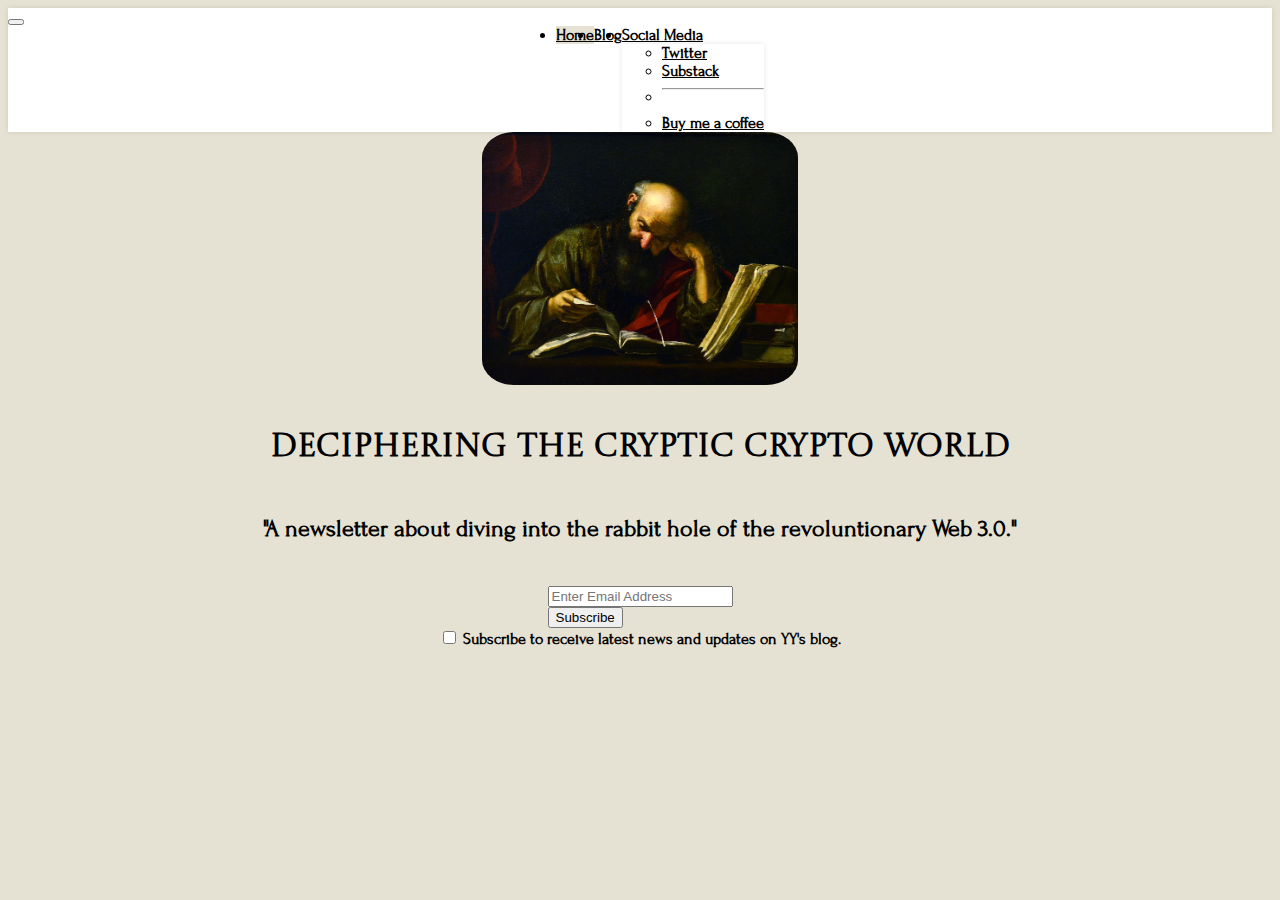
<file: week8/homepage/index.html>
<!DOCTYPE html>

<html lang="en">
  <head>
    <meta name="viewport" content="initial-scale=1, width=device-width">
    <link href="https://cdn.jsdelivr.net/npm/bootstrap@5.2.3/dist/css/bootstrap.min.css" rel="stylesheet" integrity="sha384-rbsA2VBKQhggwzxH7pPCaAqO46MgnOM80zW1RWuH61DGLwZJEdK2Kadq2F9CUG65" crossorigin="anonymous">
    <script src="https://cdn.jsdelivr.net/npm/bootstrap@5.2.3/dist/js/bootstrap.bundle.min.js" integrity="sha384-kenU1KFdBIe4zVF0s0G1M5b4hcpxyD9F7jL+jjXkk+Q2h455rYXK/7HAuoJl+0I4" crossorigin="anonymous"></script>
    <link href="https://fonts.googleapis.com/css2?family=Forum&display=swap" rel="stylesheet">
    <link href="https://fonts.googleapis.com/css2?family=Castoro+Titling&display=swap" rel="stylesheet">
    <link href="styles.css" rel="stylesheet">
    <title>Welcome to YY's Blog</title>
  </head>

  <body class="home">
    <nav class="navbar navbar-expand-lg">
      <div class="container-fluid">
        <button class="navbar-toggler" type="button" data-bs-toggle="collapse" data-bs-target="#navbarSupportedContent" aria-controls="navbarSupportedContent" aria-expanded="false" aria-label="Toggle navigation">
          <span class="navbar-toggler-icon"></span>
        </button>
        <div class="collapse navbar-collapse" id="navbarSupportedContent">
          <ul class="nav nav-pills justify-content-center">
            <li class="nav-item">
              <a class="nav-link active" aria-current="page" href="index.html">Home</a>
            </li>
            <li class="nav-item">
              <a class="nav-link" href="blogs.html">Blog</a>
            </li>
            <li class="nav-item dropdown">
              <a class="nav-link dropdown-toggle" data-bs-toggle="dropdown" href="#" role="button" aria-expanded="false">Social Media</a>
              <ul class="dropdown-menu">
                <li><a class="dropdown-item" href="https://twitter.com/0xYankee/" target="_blank">Twitter</a></li>
                <li><a class="dropdown-item" href="https://0xyankee.substack.com/" target="_blank">Substack</a></li>
                <li><hr class="dropdown-divider"></li>
                <li><a class="dropdown-item" href="image.html">Buy me a coffee</a></li>
              </ul>
            </li>
          </ul>
        </div>
      </div>
    </nav>

    <!--Gutter-->
    <div class="container overflow-hidden text-center">
      <div class="row gy-5">
        <div class="col-6">
          <div class="p-3 bg-hidden"></div>
        </div>
        <div class="col-6">
          <div class="p-3 bg-hidden"></div>
        </div>
      </div>
    </div>

    <!--Header image-->
    <div>
      <img src="img/header.jpg" alt="This is the header image which is a renaissance style painting of an old man reading a book." style="width: 25%; display: block; margin-left: auto; margin-right: auto; border-radius: 10%;">
    </div>

    <!--Title and subtitle-->
    <div class="container-header">
      <h1>DECIPHERING THE CRYPTIC CRYPTO WORLD</h1>
      <p class="subtitle">"A newsletter about diving into the rabbit hole of the revoluntionary Web 3.0."</p>
    </div>

    <!--Subscribe input-->
    <form>
      <div class="container-subscribe">
        <div class="row">
          <div class="col-md-6 mb-3">
            <div class="input-group">
              <input type="email" class="form-control" placeholder="Enter Email Address" aria-describedby="emailHelp">
              <div class="input-group-append">
                <button type="submit" class="btn btn-dark">Subscribe</button>
              </div>
            </div>
            <div id="emailHelp" class="form-text"></div>
          </div>
        </div>
        <div class="row">
          <div class="col-md-6">
            <div class="form-check mb-3">
              <input type="checkbox" class="form-check-input" id="exampleCheck1">
              <label class="form-check-label" for="exampleCheck1">Subscribe to receive latest news and updates on YY's blog.</label>
            </div>
          </div>
        </div>
      </div>
    </form>

    <!--Gutter-->
    <div class="container overflow-hidden text-center">
      <div class="row gy-5">
        <div class="col-6">
          <div class="p-3 bg-hidden"></div>
        </div>
        <div class="col-6">
          <div class="p-3 bg-hidden"></div>
        </div>
        <div class="col-6">
          <div class="p-3 bg-hidden"></div>
        </div>
        <div class="col-6">
          <div class="p-3 bg-hidden"></div>
        </div>
        <div class="col-6">
          <div class="p-3 bg-hidden"></div>
        </div>
        <div class="col-6">
          <div class="p-3 bg-hidden"></div>
        </div>
      </div>
    </div>

  </body>
</html>
</file>
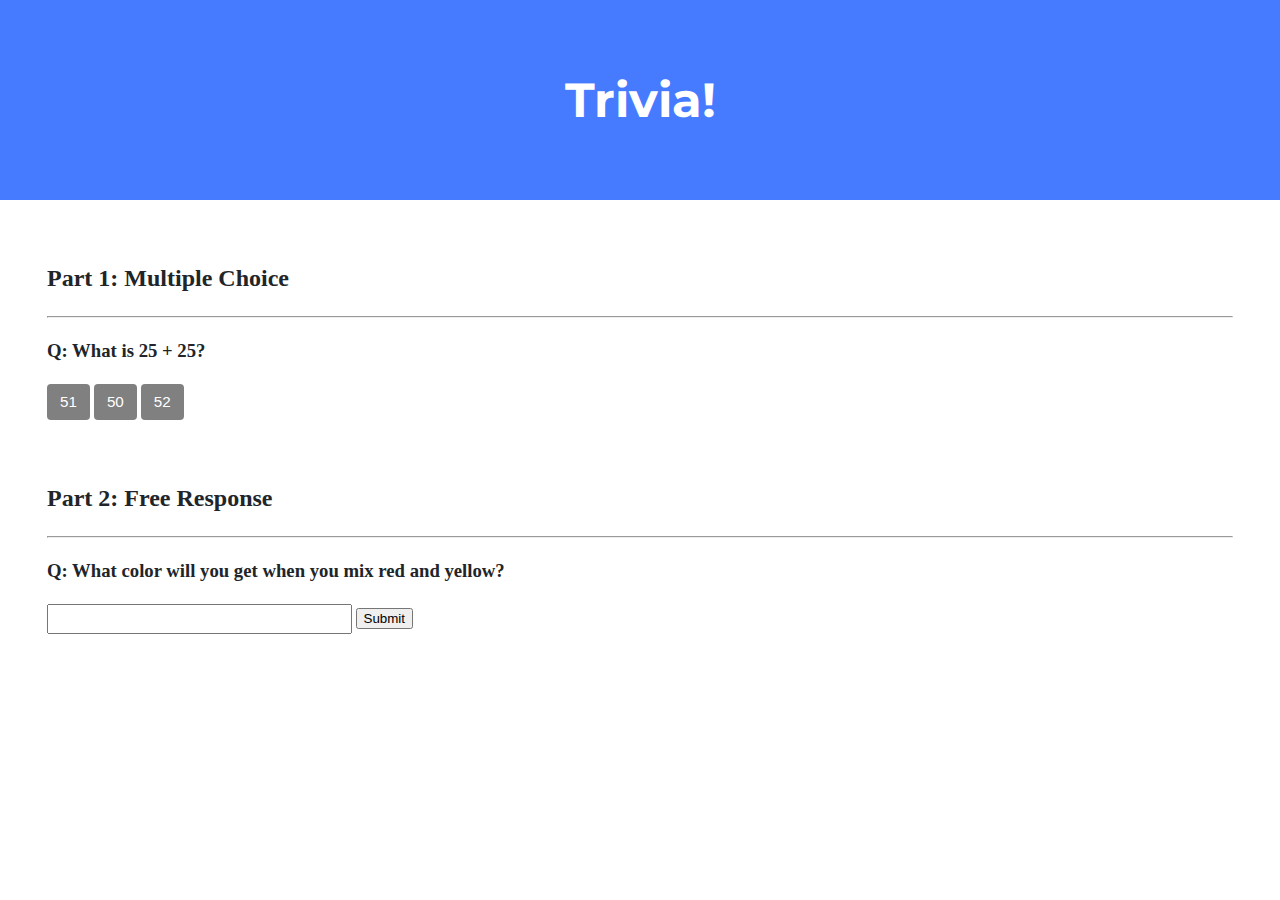
<file: week8/trivia/index.html>
<!DOCTYPE html>

<html lang="en">
    <head>
        <link href="https://fonts.googleapis.com/css2?family=Montserrat:wght@500&display=swap" rel="stylesheet">
        <link href="styles.css" rel="stylesheet">
        <title>Trivia!</title>
        <script>
            // TODO: Add code to check answers to questions
            function check_1(element) {
                let options = document.getElementsByClassName('option');

                for (let i = 0; i < options.length; i++) {
                    options[i].style.backgroundColor = "grey";
                }

                if (element.innerHTML === "50") {
                    element.style.backgroundColor = "green";
                    document.getElementById("p1_check").innerHTML = "Correct!";
                }
                else {
                    element.style.backgroundColor = "red";
                    document.getElementById("p1_check").innerHTML = "Incorrect.";
                }
            }

            function check_2(element) {
                let answer = document.getElementById("q2").value;
                document.getElementById("q2").style.backgroundColor = "grey";

                if (answer === "orange") {
                    document.getElementById("q2").style.backgroundColor = "green";
                    document.getElementById("p2_check").innerHTML = "Correct!";
                }
                else {
                    document.getElementById("q2").style.backgroundColor = "red";
                    document.getElementById("p2_check").innerHTML = "Incorrect.";
                }
            }
        </script>
    </head>
    <body>
        <div class="header">
            <h1>Trivia!</h1>
        </div>

        <div class="container">
            <div class="section">
                <h2>Part 1: Multiple Choice </h2>
                <hr>
                <!-- TODO: Add multiple choice question here -->
                <h3>Q: What is 25 + 25?</h3>
                <button type="button" class="option" id="q1_1" onclick="check_1(this)">51</button>
                <button type="button" class="option" id="q1_2" onclick="check_1(this)">50</button>
                <button type="button" class="option" id="q1_3" onclick="check_1(this)">52</button>
                <p id="p1_check"></p>
            </div>

            <div class="section">
                <h2>Part 2: Free Response</h2>
                <hr>
                <!-- TODO: Add free response question here -->
                <h3>Q: What color will you get when you mix red and yellow?</h3>
                <input type="text" id="q2"> <button type="button" id="s2" onclick="check_2(this)">Submit</button>
                <p id="p2_check"></p>
            </div>
        </div>
    </body>
</html>
</file>
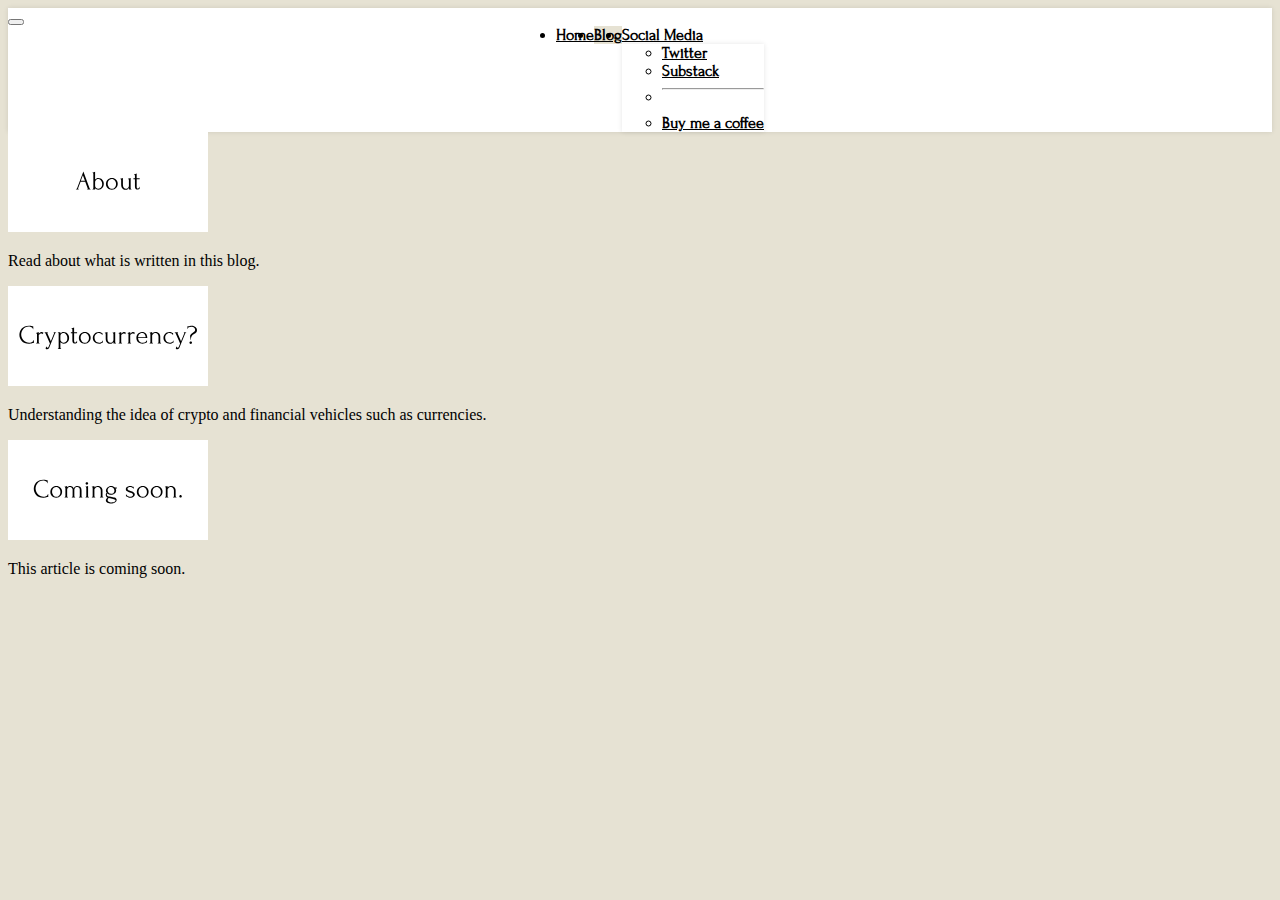
<file: week8/homepage/blogs.html>
<!DOCTYPE html>

<html lang="en">
  <head>
    <meta name="viewport" content="initial-scale=1, width=device-width">
    <link href="https://cdn.jsdelivr.net/npm/bootstrap@5.2.3/dist/css/bootstrap.min.css" rel="stylesheet" integrity="sha384-rbsA2VBKQhggwzxH7pPCaAqO46MgnOM80zW1RWuH61DGLwZJEdK2Kadq2F9CUG65" crossorigin="anonymous">
    <script src="https://cdn.jsdelivr.net/npm/bootstrap@5.2.3/dist/js/bootstrap.bundle.min.js" integrity="sha384-kenU1KFdBIe4zVF0s0G1M5b4hcpxyD9F7jL+jjXkk+Q2h455rYXK/7HAuoJl+0I4" crossorigin="anonymous"></script>
    <link href="https://fonts.googleapis.com/css2?family=Forum&display=swap" rel="stylesheet">
    <link href="https://fonts.googleapis.com/css2?family=Castoro+Titling&display=swap" rel="stylesheet">
    <link href="styles.css" rel="stylesheet">
    <title>Welcome to YY's Blog</title>
    <script>
      // Define navigateToBlog function to redirect to the specified blog page
      function navigateToBlog(blogPath) {
        window.location.href = "/blog/" + blogPath;
      }
    </script>
  </head>

  <body class="home">
    <nav class="navbar navbar-expand-lg">
      <div class="container-fluid">
        <button class="navbar-toggler" type="button" data-bs-toggle="collapse" data-bs-target="#navbarSupportedContent" aria-controls="navbarSupportedContent" aria-expanded="false" aria-label="Toggle navigation">
          <span class="navbar-toggler-icon"></span>
        </button>
        <div class="collapse navbar-collapse" id="navbarSupportedContent">
          <ul class="nav nav-pills justify-content-center">
            <li class="nav-item">
              <a class="nav-link" href="index.html">Home</a>
            </li>
            <li class="nav-item">
              <a class="nav-link active" aria-current="page" href="blogs.html">Blog</a>
            </li>
            <li class="nav-item dropdown">
              <a class="nav-link dropdown-toggle" data-bs-toggle="dropdown" href="#" role="button" aria-expanded="false">Social Media</a>
              <ul class="dropdown-menu">
                <li><a class="dropdown-item" href="https://twitter.com/0xYankee/" target="_blank">Twitter</a></li>
                <li><a class="dropdown-item" href="https://0xyankee.substack.com/" target="_blank">Substack</a></li>
                <li><hr class="dropdown-divider"></li>
                <li><a class="dropdown-item" href="image.html">Buy me a coffee</a></li>
              </ul>
            </li>
          </ul>
        </div>
      </div>
    </nav>

    <!--Gutter-->
    <div class="container overflow-hidden text-center">
      <div class="row gy-5">
        <div class="col-6">
          <div class="p-3 bg-hidden"></div>
        </div>
        <div class="col-6">
          <div class="p-3 bg-hidden"></div>
        </div>
      </div>
    </div>

    <!--Card groups-->
    <div class="row row-cols-1 row-cols-md-3 g-4">
      <div class="col">
        <div class="card h-100" onclick="navigateToBlog('about.html')">
          <img src="img/about.svg" alt="This is the image card for the article 'About'." class="card-img-top">
          <div class="card-body">
            <p class="card-text">Read about what is written in this blog.</p>
          </div>
        </div>
      </div>
      <div class="col">
        <div class="card h-100" onclick="navigateToBlog('cryptocurrency.html')">
          <img src="img/cryptocurrency.svg" alt="This is the image card for the article 'Cryptocurrency'." class="card-img-top">
          <div class="card-body">
            <p class="card-text">Understanding the idea of crypto and financial vehicles such as currencies.</p>
          </div>
        </div>
      </div>
      <div class="col">
        <div class="card h-100">
          <img src="img/coming_soon.svg" alt="This is the image card for an article that is yet to be released but coming soon." class="card-img-top">
          <div class="card-body">
            <p class="card-text">This article is coming soon.</p>
          </div>
        </div>
      </div>
    </div>

  </body>
</html>
</file>
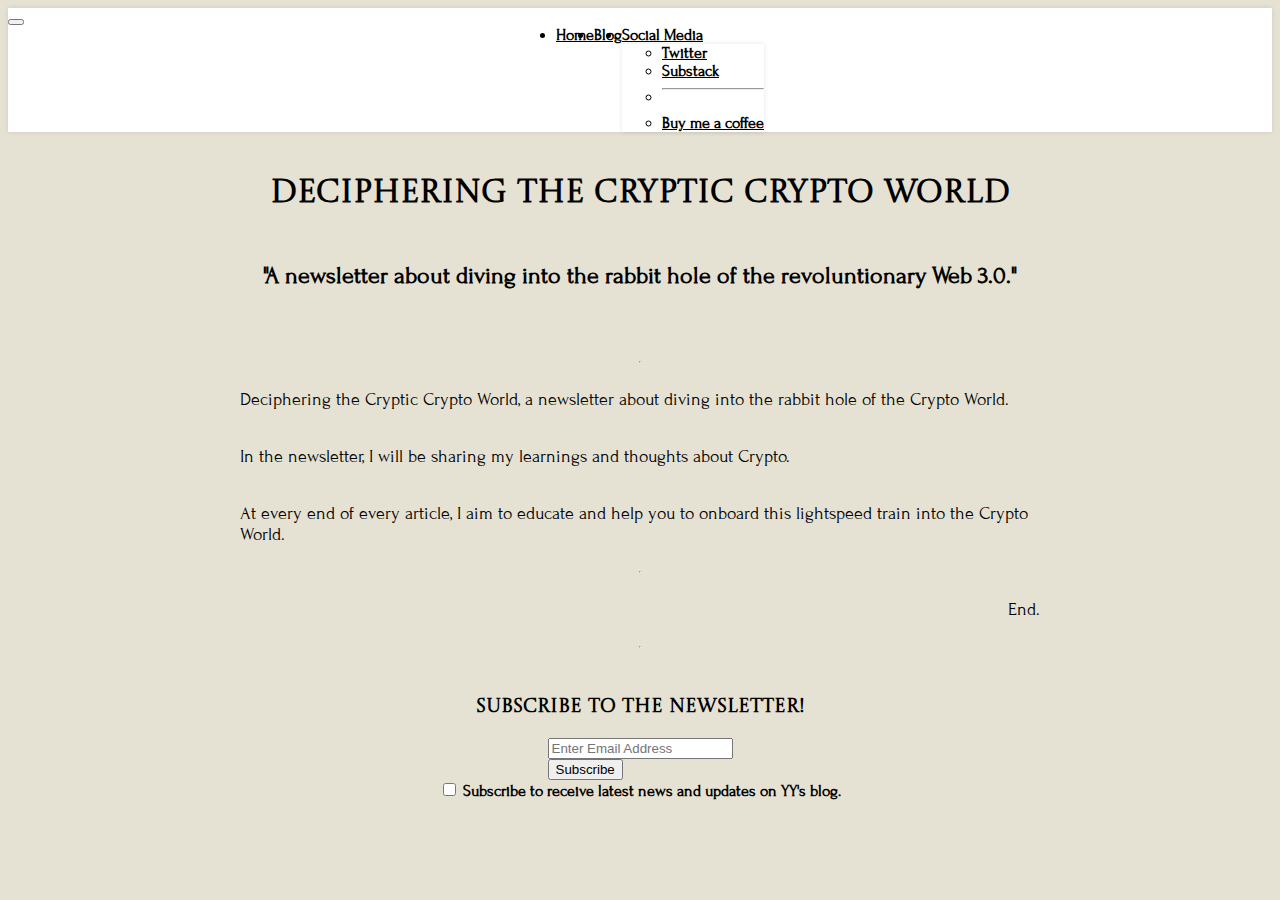
<file: week8/homepage/blog/about.html>
<!DOCTYPE html>

<html lang="en">
  <head>
    <meta name="viewport" content="initial-scale=1, width=device-width">
    <link href="https://cdn.jsdelivr.net/npm/bootstrap@5.2.3/dist/css/bootstrap.min.css" rel="stylesheet" integrity="sha384-rbsA2VBKQhggwzxH7pPCaAqO46MgnOM80zW1RWuH61DGLwZJEdK2Kadq2F9CUG65" crossorigin="anonymous">
    <script src="https://cdn.jsdelivr.net/npm/bootstrap@5.2.3/dist/js/bootstrap.bundle.min.js" integrity="sha384-kenU1KFdBIe4zVF0s0G1M5b4hcpxyD9F7jL+jjXkk+Q2h455rYXK/7HAuoJl+0I4" crossorigin="anonymous"></script>
    <link href="https://fonts.googleapis.com/css2?family=Forum&display=swap" rel="stylesheet">
    <link href="https://fonts.googleapis.com/css2?family=Castoro+Titling&display=swap" rel="stylesheet">
    <link href="../styles.css" rel="stylesheet">
    <title>About</title>
  </head>

  <body class="home">
    <nav class="navbar navbar-expand-lg">
      <div class="container-fluid">
        <button class="navbar-toggler" type="button" data-bs-toggle="collapse" data-bs-target="#navbarSupportedContent" aria-controls="navbarSupportedContent" aria-expanded="false" aria-label="Toggle navigation">
          <span class="navbar-toggler-icon"></span>
        </button>
        <div class="collapse navbar-collapse" id="navbarSupportedContent">
          <ul class="nav nav-pills justify-content-center">
            <li class="nav-item">
              <a class="nav-link" href="../index.html">Home</a>
            </li>
            <li class="nav-item">
              <a class="nav-link" href="../blogs.html">Blog</a>
            </li>
            <li class="nav-item dropdown">
              <a class="nav-link dropdown-toggle" data-bs-toggle="dropdown" href="#" role="button" aria-expanded="false">Social Media</a>
              <ul class="dropdown-menu">
                <li><a class="dropdown-item" href="https://twitter.com/0xYankee/" target="_blank">Twitter</a></li>
                <li><a class="dropdown-item" href="https://0xyankee.substack.com/" target="_blank">Substack</a></li>
                <li><hr class="dropdown-divider"></li>
                <li><a class="dropdown-item" href="image.html">Buy me a coffee</a></li>
              </ul>
            </li>
          </ul>
        </div>
      </div>
    </nav>

    <!--Title and subtitle-->
    <div class="container-header">
      <h1>DECIPHERING THE CRYPTIC CRYPTO WORLD</h1>
      <p class="subtitle">"A newsletter about diving into the rabbit hole of the revoluntionary Web 3.0."</p>
    </div>

    <!--Gutter-->
    <div class="container overflow-hidden text-center">
      <div class="row gy-5">
        <div class="col-6">
          <div class="p-3 bg-hidden"></div>
        </div>
        <div class="col-6">
          <div class="p-3 bg-hidden"></div>
        </div>
      </div>
    </div>

    <!--Blog content-->
    <div class="container-blog">
      <hr>
      <p>Deciphering the Cryptic Crypto World, a newsletter about diving into the rabbit hole of the Crypto World.</p>
      <p>In the newsletter, I will be sharing my learnings and thoughts about Crypto.</p>
      <p>At every end of every article, I aim to educate and help you to onboard this lightspeed train into the Crypto World.</p>
      <div class="row gy-5">
        <div class="col-6">
          <div class="p-3 bg-hidden"></div>
        </div>
      </div>
      <hr>
      <p style="text-align: right;">End.</p>
      <hr>
    </div>

    <!--Subscribe input-->
    <h3>Subscribe to the newsletter!</h3>
    <form>
      <div class="container-subscribe">
        <div class="row">
          <div class="col-md-6 mb-3">
            <div class="input-group">
              <input type="email" class="form-control" placeholder="Enter Email Address" aria-describedby="emailHelp">
              <div class="input-group-append">
                <button type="submit" class="btn btn-dark">Subscribe</button>
              </div>
            </div>
            <div id="emailHelp" class="form-text"></div>
          </div>
        </div>
        <div class="row">
          <div class="col-md-6">
            <div class="form-check mb-3">
              <input type="checkbox" class="form-check-input" id="exampleCheck1">
              <label class="form-check-label" for="exampleCheck1">Subscribe to receive latest news and updates on YY's blog.</label>
            </div>
          </div>
        </div>
      </div>
    </form>

    <!--Gutter-->
    <div class="container overflow-hidden text-center">
      <div class="row gy-5">
        <div class="col-6">
          <div class="p-3 bg-hidden"></div>
        </div>
        <div class="col-6">
          <div class="p-3 bg-hidden"></div>
        </div>
        <div class="col-6">
          <div class="p-3 bg-hidden"></div>
        </div>
        <div class="col-6">
          <div class="p-3 bg-hidden"></div>
        </div>
        <div class="col-6">
          <div class="p-3 bg-hidden"></div>
        </div>
        <div class="col-6">
          <div class="p-3 bg-hidden"></div>
        </div>
      </div>
    </div>

  </body>
</html>
</file>
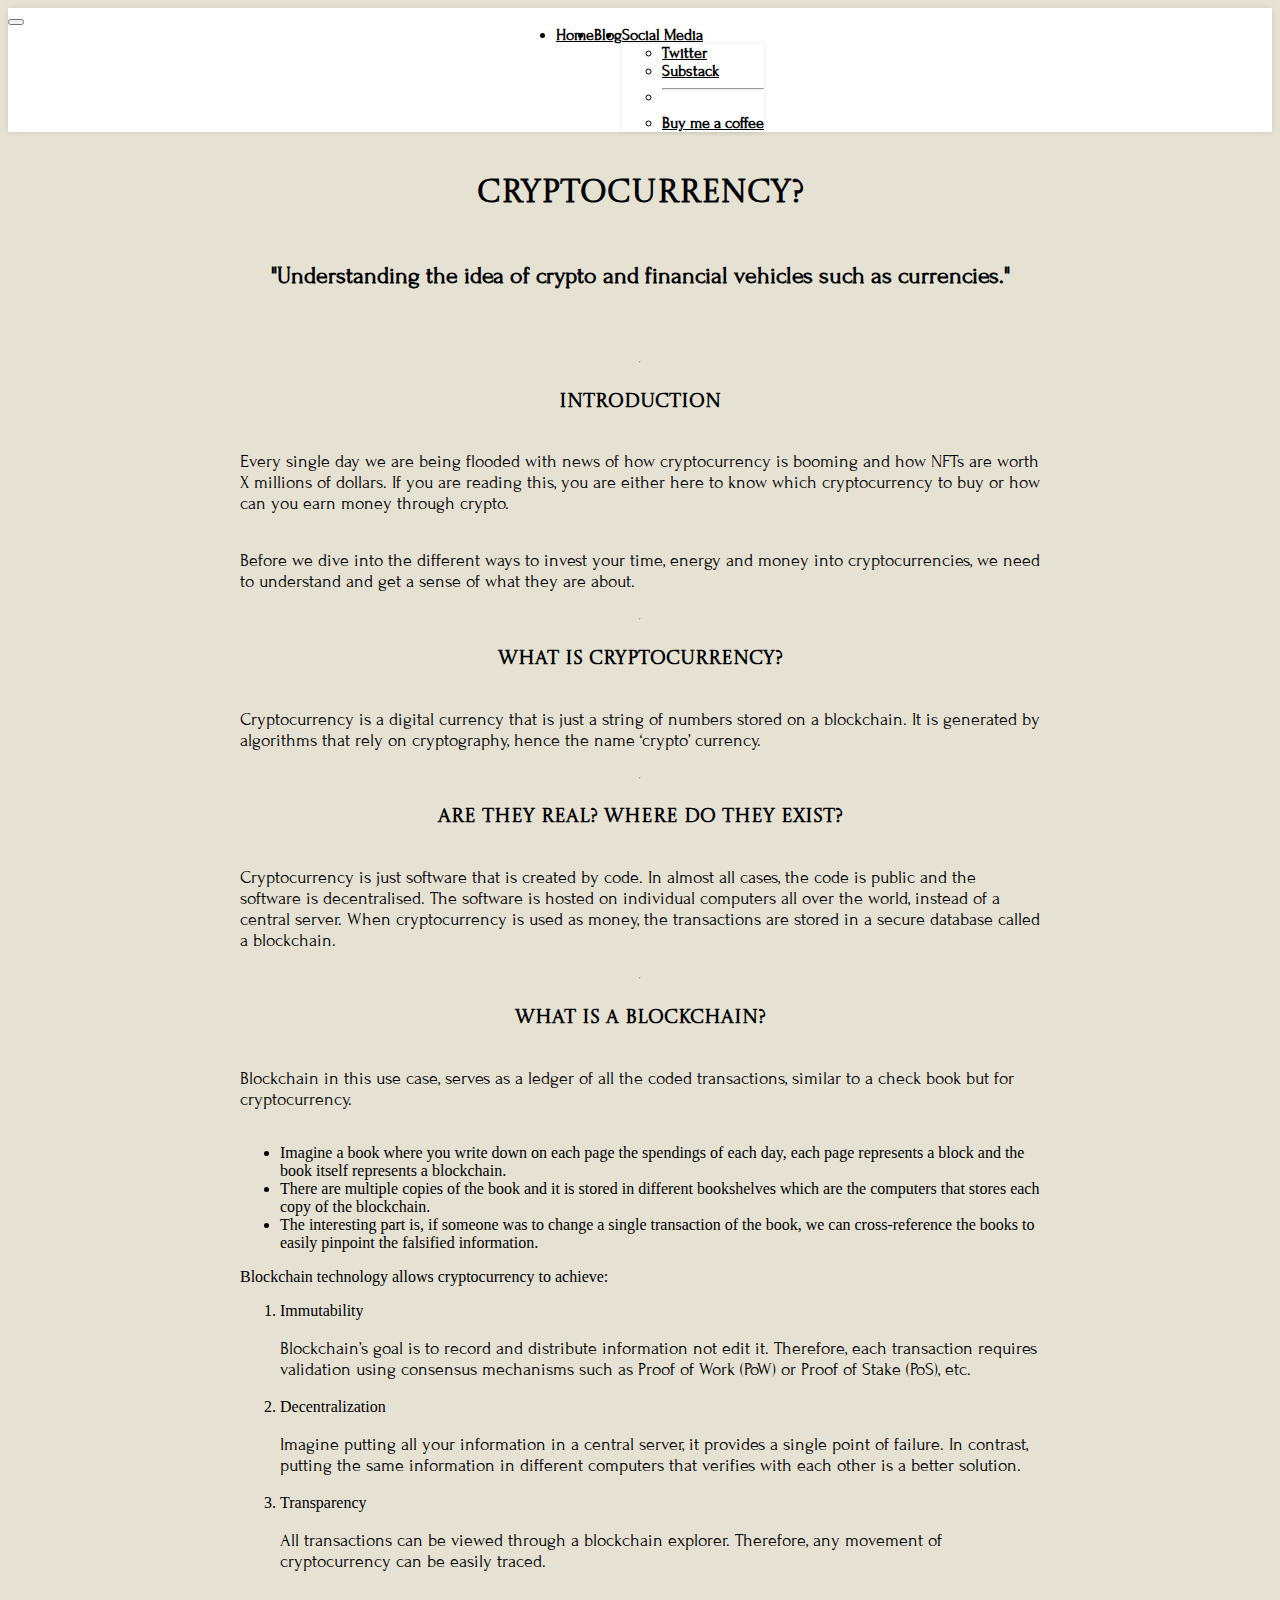
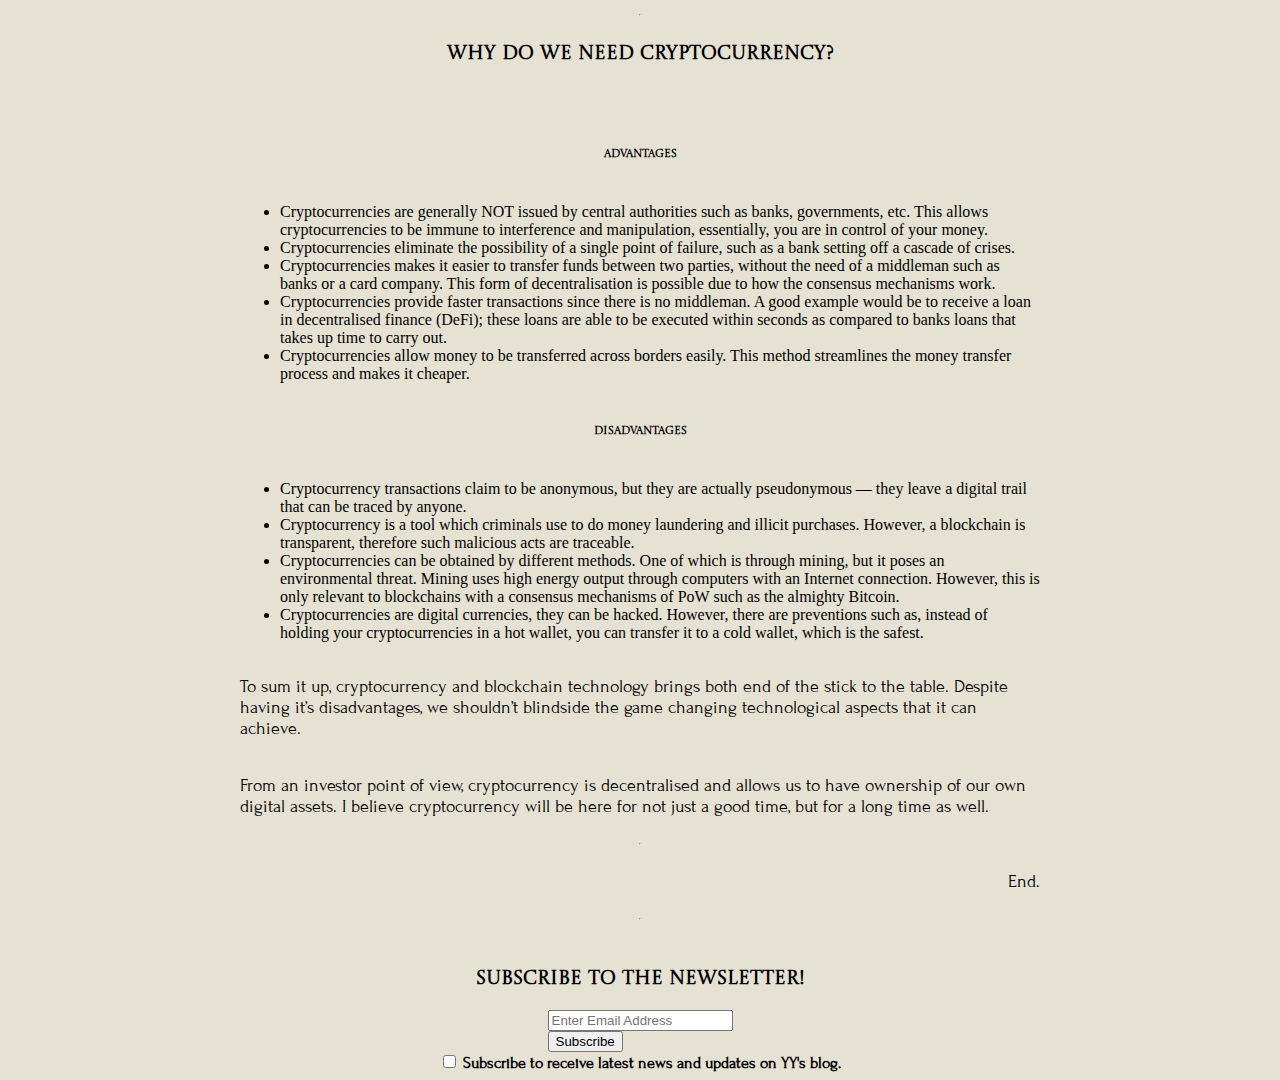
<file: week8/homepage/blog/cryptocurrency.html>
<!DOCTYPE html>

<html lang="en">
  <head>
    <meta name="viewport" content="initial-scale=1, width=device-width">
    <link href="https://cdn.jsdelivr.net/npm/bootstrap@5.2.3/dist/css/bootstrap.min.css" rel="stylesheet" integrity="sha384-rbsA2VBKQhggwzxH7pPCaAqO46MgnOM80zW1RWuH61DGLwZJEdK2Kadq2F9CUG65" crossorigin="anonymous">
    <script src="https://cdn.jsdelivr.net/npm/bootstrap@5.2.3/dist/js/bootstrap.bundle.min.js" integrity="sha384-kenU1KFdBIe4zVF0s0G1M5b4hcpxyD9F7jL+jjXkk+Q2h455rYXK/7HAuoJl+0I4" crossorigin="anonymous"></script>
    <link href="https://fonts.googleapis.com/css2?family=Forum&display=swap" rel="stylesheet">
    <link href="https://fonts.googleapis.com/css2?family=Castoro+Titling&display=swap" rel="stylesheet">
    <link href="../styles.css" rel="stylesheet">
    <title>Cryptocurrency</title>
  </head>

  <body class="home">
    <nav class="navbar navbar-expand-lg">
      <div class="container-fluid">
        <button class="navbar-toggler" type="button" data-bs-toggle="collapse" data-bs-target="#navbarSupportedContent" aria-controls="navbarSupportedContent" aria-expanded="false" aria-label="Toggle navigation">
          <span class="navbar-toggler-icon"></span>
        </button>
        <div class="collapse navbar-collapse" id="navbarSupportedContent">
          <ul class="nav nav-pills justify-content-center">
            <li class="nav-item">
              <a class="nav-link" href="../index.html">Home</a>
            </li>
            <li class="nav-item">
              <a class="nav-link" href="../blogs.html">Blog</a>
            </li>
            <li class="nav-item dropdown">
              <a class="nav-link dropdown-toggle" data-bs-toggle="dropdown" href="#" role="button" aria-expanded="false">Social Media</a>
              <ul class="dropdown-menu">
                <li><a class="dropdown-item" href="https://twitter.com/0xYankee/" target="_blank">Twitter</a></li>
                <li><a class="dropdown-item" href="https://0xyankee.substack.com/" target="_blank">Substack</a></li>
                <li><hr class="dropdown-divider"></li>
                <li><a class="dropdown-item" href="image.html">Buy me a coffee</a></li>
              </ul>
            </li>
          </ul>
        </div>
      </div>
    </nav>

    <!--Title and subtitle-->
    <div class="container-header">
      <h1>CRYPTOCURRENCY?</h1>
      <p class="subtitle">"Understanding the idea of crypto and financial vehicles such as currencies."</p>
    </div>

    <!--Gutter-->
    <div class="container overflow-hidden text-center">
      <div class="row gy-5">
        <div class="col-6">
          <div class="p-3 bg-hidden"></div>
        </div>
        <div class="col-6">
          <div class="p-3 bg-hidden"></div>
        </div>
      </div>
    </div>

    <!--Blog content-->
    <div class="container-blog">
      <hr>
      <h3>Introduction</h3>
      <p>Every single day we are being flooded with news of how cryptocurrency is booming and how NFTs are worth X millions of dollars. If you are reading this, you are either here to know which cryptocurrency to buy or how can you earn money through crypto.</p>
      <p>Before we dive into the different ways to invest your time, energy and money into cryptocurrencies, we need to understand and get a sense of what they are about.</p>
      <hr>
      <h3>What is cryptocurrency?</h3>
      <p>Cryptocurrency is a digital currency that is just a string of numbers stored on a blockchain. It is generated by algorithms that rely on cryptography, hence the name ‘crypto’ currency.</p>
      <hr>
      <h3>Are they real? Where do they exist?</h3>
      <p>Cryptocurrency is just software that is created by code. In almost all cases, the code is public and the software is decentralised. The software is hosted on individual computers all over the world, instead of a central server. When cryptocurrency is used as money, the transactions are stored in a secure database called a blockchain.</p>
      <hr>
      <h3>What is a blockchain?</h3>
      <p>Blockchain in this use case, serves as a ledger of all the coded transactions, similar to a check book but for cryptocurrency.
        <ul class="list-group">
          <li class="list-group-item">Imagine a book where you write down on each page the spendings of each day, each page represents a block and the book itself represents a blockchain.</li>
          <li class="list-group-item">There are multiple copies of the book and it is stored in different bookshelves which are the computers that stores each copy of the blockchain.</li>
          <li class="list-group-item">The interesting part is, if someone was to change a single transaction of the book, we can cross-reference the books to easily pinpoint the falsified information.</li>
        </ul>
        Blockchain technology allows cryptocurrency to achieve:
        <ol class="list-group list-group-numbered">
          <li class="list-group-item">Immutability<p>Blockchain’s goal is to record and distribute information not edit it. Therefore, each transaction requires validation using consensus mechanisms such as Proof of Work (PoW) or Proof of Stake (PoS), etc.</p></li>
          <li class="list-group-item">Decentralization<p>Imagine putting all your information in a central server, it provides a single point of failure. In contrast, putting the same information in different computers that verifies with each other is a better solution.</p></li>
          <li class="list-group-item">Transparency<p>All transactions can be viewed through a blockchain explorer. Therefore, any movement of cryptocurrency can be easily traced.</p></li>
        </ol>
      <hr>
      <h3>Why do we need cryptocurrency?</h3>
      <p>
        <h6>Advantages</h6>
        <ul class="list-group">
          <li class="list-group-item list-group-item-success">Cryptocurrencies are generally NOT issued by central authorities such as banks, governments, etc. This allows cryptocurrencies to be immune to interference and manipulation, essentially, you are in control of your money.</li>
          <li class="list-group-item list-group-item-success">Cryptocurrencies eliminate the possibility of a single point of failure, such as a bank setting off a cascade of crises.</li>
          <li class="list-group-item list-group-item-success">Cryptocurrencies makes it easier to transfer funds between two parties, without the need of a middleman such as banks or a card company. This form of decentralisation is possible due to how the consensus mechanisms work.</li>
          <li class="list-group-item list-group-item-success">Cryptocurrencies provide faster transactions since there is no middleman. A good example would be to receive a loan in decentralised finance (DeFi); these loans are able to be executed within seconds as compared to banks loans that takes up time to carry out.</li>
          <li class="list-group-item list-group-item-success">Cryptocurrencies allow money to be transferred across borders easily. This method streamlines the money transfer process and makes it cheaper.</li>
        </ul>
        <h6>Disadvantages</h6>
        <ul class="list-group">
          <li class="list-group-item list-group-item-danger">Cryptocurrency transactions claim to be anonymous, but they are actually pseudonymous — they leave a digital trail that can be traced by anyone.</li>
          <li class="list-group-item list-group-item-danger">Cryptocurrency is a tool which criminals use to do money laundering and illicit purchases. However, a blockchain is transparent, therefore such malicious acts are traceable.</li>
          <li class="list-group-item list-group-item-danger">Cryptocurrencies can be obtained by different methods. One of which is through mining, but it poses an environmental threat. Mining uses high energy output through computers with an Internet connection. However, this is only relevant to blockchains with a consensus mechanisms of PoW such as the almighty Bitcoin.</li>
          <li class="list-group-item list-group-item-danger">Cryptocurrencies are digital currencies, they can be hacked. However, there are preventions such as, instead of holding your cryptocurrencies in a hot wallet, you can transfer it to a cold wallet, which is the safest.</li>
        </ul>
      <p>To sum it up, cryptocurrency and blockchain technology brings both end of the stick to the table. Despite having it’s disadvantages, we shouldn’t blindside the game changing technological aspects that it can achieve.</p>
      <p>From an investor point of view, cryptocurrency is decentralised and allows us to have ownership of our own digital assets. I believe cryptocurrency will be here for not just a good time, but for a long time as well.</p>
      <div class="row gy-5">
        <div class="col-6">
          <div class="p-3 bg-hidden"></div>
        </div>
      </div>
      <hr>
      <p style="text-align: right;">End.</p>
      <hr>
    </div>

    <!--Subscribe input-->
    <h3>Subscribe to the newsletter!</h3>
    <form>
      <div class="container-subscribe">
        <div class="row">
          <div class="col-md-6 mb-3">
            <div class="input-group">
              <input type="email" class="form-control" placeholder="Enter Email Address" aria-describedby="emailHelp">
              <div class="input-group-append">
                <button type="submit" class="btn btn-dark">Subscribe</button>
              </div>
            </div>
            <div id="emailHelp" class="form-text"></div>
          </div>
        </div>
        <div class="row">
          <div class="col-md-6">
            <div class="form-check mb-3">
              <input type="checkbox" class="form-check-input" id="exampleCheck1">
              <label class="form-check-label" for="exampleCheck1">Subscribe to receive latest news and updates on YY's blog.</label>
            </div>
          </div>
        </div>
      </div>
    </form>

    <!--Gutter-->
    <div class="container overflow-hidden text-center">
      <div class="row gy-5">
        <div class="col-6">
          <div class="p-3 bg-hidden"></div>
        </div>
        <div class="col-6">
          <div class="p-3 bg-hidden"></div>
        </div>
        <div class="col-6">
          <div class="p-3 bg-hidden"></div>
        </div>
        <div class="col-6">
          <div class="p-3 bg-hidden"></div>
        </div>
        <div class="col-6">
          <div class="p-3 bg-hidden"></div>
        </div>
        <div class="col-6">
          <div class="p-3 bg-hidden"></div>
        </div>
      </div>
    </div>

  </body>
</html>
</file>
<file: week8/homepage/styles.css>
/* Navbar */
.navbar {
  background-color: #ffffff;
  font-family: "Forum";
  font-weight: 1000;
  box-shadow: 0px 0px 5px rgba(0, 0, 0, 0.1);
}

.nav-pills {
  display: flex;
  justify-content: center;
  margin: 0 auto;
}

.nav-link {
  color: #000000;
}

.navbar .nav-link.active {
  background-color: #e6e2d3;
  color: #000000;
}

.nav-link:hover,
.nav-link:focus {
  color: #e6e2d3;
}

.dropdown-menu {
  background-color: #ffffff;
  border: none;
  box-shadow: 0px 0px 5px rgba(0, 0, 0, 0.1);
}

.dropdown-item {
  color: #000000;
}

.dropdown-item:hover,
.dropdown-item:focus {
  background-color: #e6e2d3;
  color: #ffffff;
}

/* Body */
.home {
  background-color: #e6e2d3;
}

.home h1,
.home h2,
.home h3,
.home h4,
.home h5,
.home h6 {
  font-family: "Castoro Titling";
}

.home .subtitle {
  color: #000000;
  font-family: "Forum";
  font-weight: 900;
  font-size: 24px;
  text-align: center;
}

.home h1,
.home h2,
.home h3,
.home h4,
.home h5,
.home h6 {
  font-family: "Castoro Titling";
  text-align: center;
}

.blog h1,
.blog h2,
.blog h3,
.blog h4,
.blog h5,
.blog h6 {
  font-family: "Castoro Titling";
  text-align: left;
}

.container-header {
  display: flex;
  flex-direction: column;
  align-items: center;
  margin: 0 auto;
  max-width: 800px;
  padding: 20px;
}

.container-subscribe {
  font-family: "Forum";
  font-weight: 900;
  flex-direction: column;
  align-items: center;
}

.container-subscribe .row {
  display: flex;
  justify-content: center;
}

.container-subscribe .row .col-md-6 {
  display: flex;
  justify-content: center;
}


.container-blog {
  display: flex;
  flex-direction: column;
  margin: 0 auto;
  max-width: 800px;
  padding: 20px;
}


.container-blog p {
  color: #000000;
  font-family: "Forum";
  font-weight: 450;
  font-size: 18px;
}
</file>
<file: week8/trivia/styles.css>
body {
    background-color: #fff;
    color: #212529;
    font-size: 1rem;
    font-weight: 400;
    line-height: 1.5;
    margin: 0;
    text-align: left;
}

.container {
    margin-left: auto;
    margin-right: auto;
    padding-left: 15px;
    padding-right: 15px;
}

.header {
    background-color: #477bff;
    color: #fff;
    margin-bottom: 2rem;
    padding: 2rem 1rem;
    text-align: center;
}

.section {
    padding: 0.5rem 2rem 1rem 2rem;
}

.section:hover {
    background-color: #f5f5f5;
    transition: color 2s ease-in-out, background-color 0.15s ease-in-out;
}

h1 {
    font-family: 'Montserrat', sans-serif;
    font-size: 48px;
}

button.option, input[type="submit"].option {
    background-color: grey;
    color: white;
    border: 1px solid transparent;
    border-radius: 0.25rem;
    font-size: 0.95rem;
    font-weight: 400;
    line-height: 1.5;
    padding: 0.375rem 0.75rem;
    text-align: center;
    transition: color 0.15s ease-in-out, background-color 0.15s ease-in-out, border-color 0.15s ease-in-out, box-shadow 0.15s ease-in-out;
    vertical-align: middle;
}

button:hover {
    background-color: #6D6D6D;
}

input[type="text"] {
    line-height: 1.8;
    width: 25%;
}

input[type="text"]:hover {
    background-color: #f5f5f5;
}
</file>
